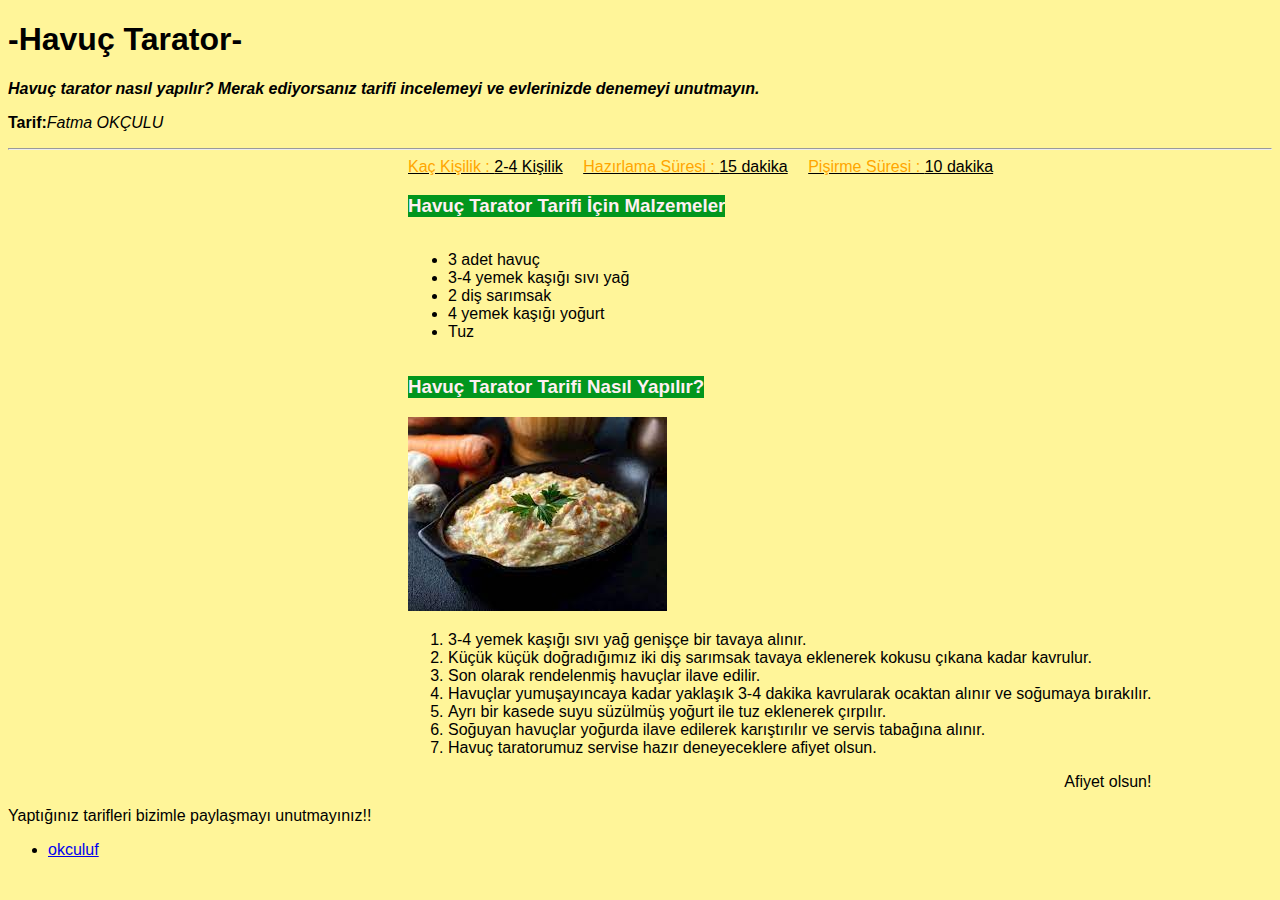
<file: HTML-3 ekleme/index.html>
<!DOCTYPE html>
<html lang="tr">
<head>
    <style>
        body{
            font-family: 'Lucida Sans', 'Lucida Sans Regular', 'Lucida Grande', 'Lucida Sans Unicode', Geneva, Verdana, sans-serif;
            background-color: #fff599
        }
    <!-- arkaplan rengi -->
    </style>
    <meta charset="UTF-8">
    <meta http-equiv="X-UA-Compatible" content="IE=edge">
    <meta name="viewport" content="width=device-width, initial-scale=1.0">
    <title>Havuç Tarator Tarifi</title>


</head>
<body>
    <!-- Navbar - Start -->
    <header>
        <nav>
                    <h1>-Havuç Tarator-</h1>
                    <p>
                        <b><em>Havuç tarator nasıl yapılır? Merak ediyorsanız tarifi incelemeyi ve evlerinizde denemeyi unutmayın.</em></b> 
                    </p>
                    <p>
                        <b>Tarif:</b><em>Fatma OKÇULU</em>
                    </p>
                    <hr>
        </nav>
    </header>
    <!-- Navbar - End -->
     <!-- Content - Start -->
     <section style="position: relative; left: 400px; width: fit-content;">
        <!-- style="position: relative; left: 400px; width: fit-content;" section bloğunu ortaya hizalamak için kullandım.-->
        <!-- Articles - Start -->
        <article>
            <u > <font color="orange"> Kaç Kişilik : </font>  2-4 Kişilik</u>&emsp;
            <u > <font color="orange"> Hazırlama Süresi : </font> 15 dakika</u>&emsp;
            <u > <font color="orange"> Pişirme Süresi : </font> 10 dakika</u>
            <!-- yan yana ve altı çizili olmasını sağladım. -->
        </article>
        <article>
            <h3 style="background-color: #02961d; color: rgb(255, 240, 241); display: inline-block;">Havuç Tarator Tarifi İçin Malzemeler</h3>
            <ul>
                <li>3 adet havuç</li>
                <li>3-4 yemek kaşığı sıvı yağ</li>
                <li>2 diş sarımsak</li>
                <li>4 yemek kaşığı yoğurt</li>
                <li>Tuz</li>
            </ul>
        </article>
        <article>
            <h3 style="background-color: #02961d; color: rgb(255, 240, 241); display: inline-block;">Havuç Tarator Tarifi Nasıl Yapılır?</h3>
            <br>
            <img src="[data-uri]" alt="Yazı 2">
            <ol>
                <li>3-4 yemek kaşığı sıvı yağ genişçe bir tavaya alınır.</li>
                <li>Küçük küçük doğradığımız iki diş sarımsak tavaya eklenerek kokusu çıkana kadar kavrulur.</li>
                <li>Son olarak rendelenmiş havuçlar ilave edilir.</li>
                <li>Havuçlar yumuşayıncaya kadar yaklaşık 3-4 dakika kavrularak ocaktan alınır ve soğumaya bırakılır.</li>
                <li>Ayrı bir kasede suyu süzülmüş yoğurt ile tuz eklenerek çırpılır.</li>
                <li>Soğuyan havuçlar yoğurda ilave edilerek karıştırılır ve servis tabağına alınır.</li>
                <li>Havuç taratorumuz servise hazır deneyeceklere afiyet olsun.</li>
            </ol>
        </article>
        <article>
            <p style="text-align: right;">Afiyet olsun!</p>
        </article>
         <!-- Articles - End -->
    </section>
    <!-- Content - End -->

    <!-- Footer - Start -->
    <footer>
        <p>Yaptığınız tarifleri bizimle paylaşmayı unutmayınız!!</p>
        <ul>
            <li><a href="https://app.patika.dev/okculuf">okculuf</a></li>
        </ul>
    </footer>
    <!-- Footer - End -->
</body>
</html>
</file>
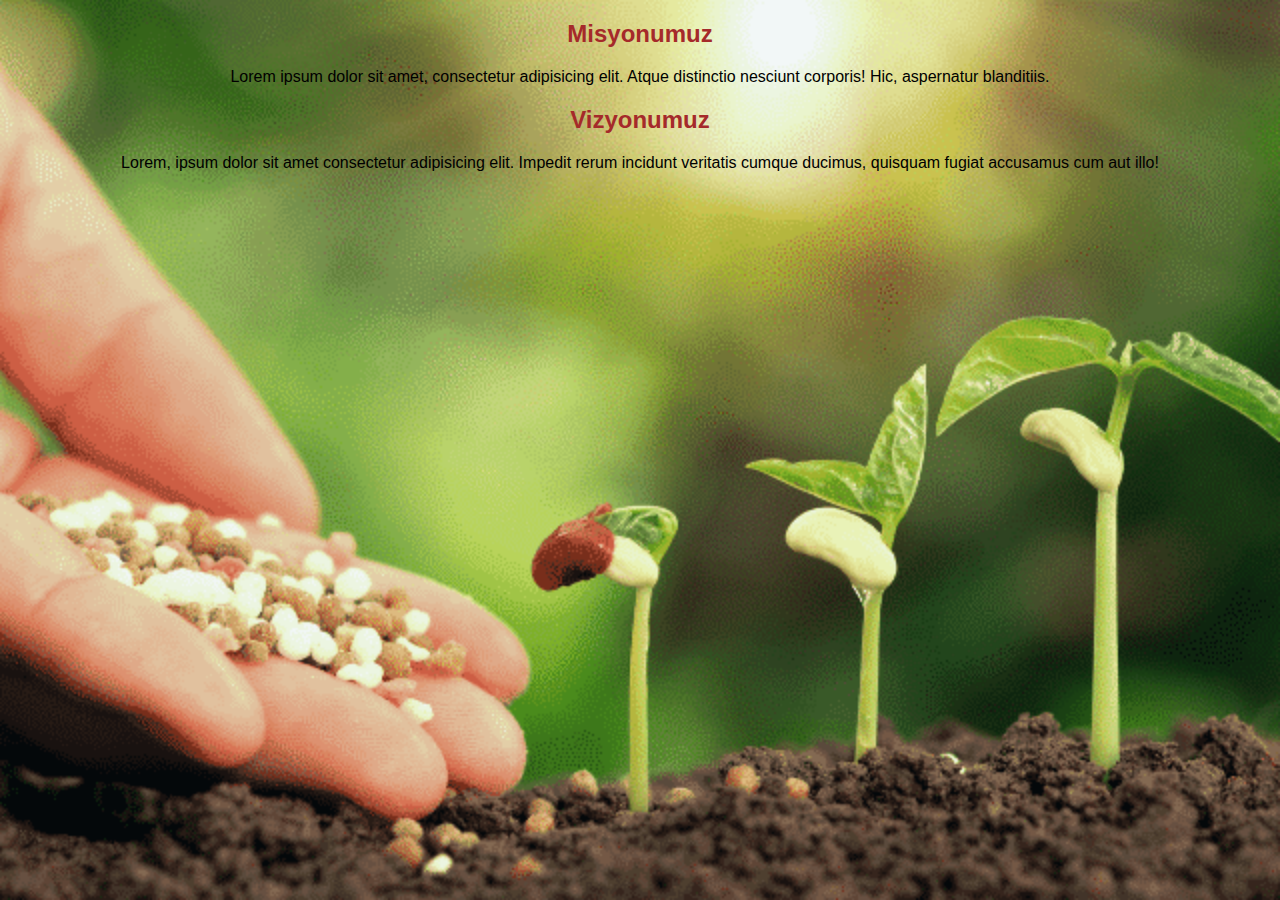
<file: css-odev-1/about-us.html>
<!DOCTYPE html>
<html lang="en">
<head>
    <meta charset="UTF-8">
    <meta http-equiv="X-UA-Compatible" content="IE=edge">
    <meta name="viewport" content="width=device-width, initial-scale=1.0">
    <link rel="stylesheet" href="css/style.css">
    <title>Kurumsal</title>
    <style>
        h2 {
            color: brown;
        }
    </style>
</head>
<body>
    <h2>Misyonumuz</h2>
    <p>
        Lorem ipsum dolor sit amet, consectetur adipisicing elit. Atque distinctio nesciunt corporis! Hic, aspernatur blanditiis.
    </p>
    <h2>Vizyonumuz</h2>
    <p>
        Lorem, ipsum dolor sit amet consectetur adipisicing elit. Impedit rerum incidunt veritatis cumque ducimus, quisquam fugiat accusamus cum aut illo!
    </p>
</body>
</html>
</file>
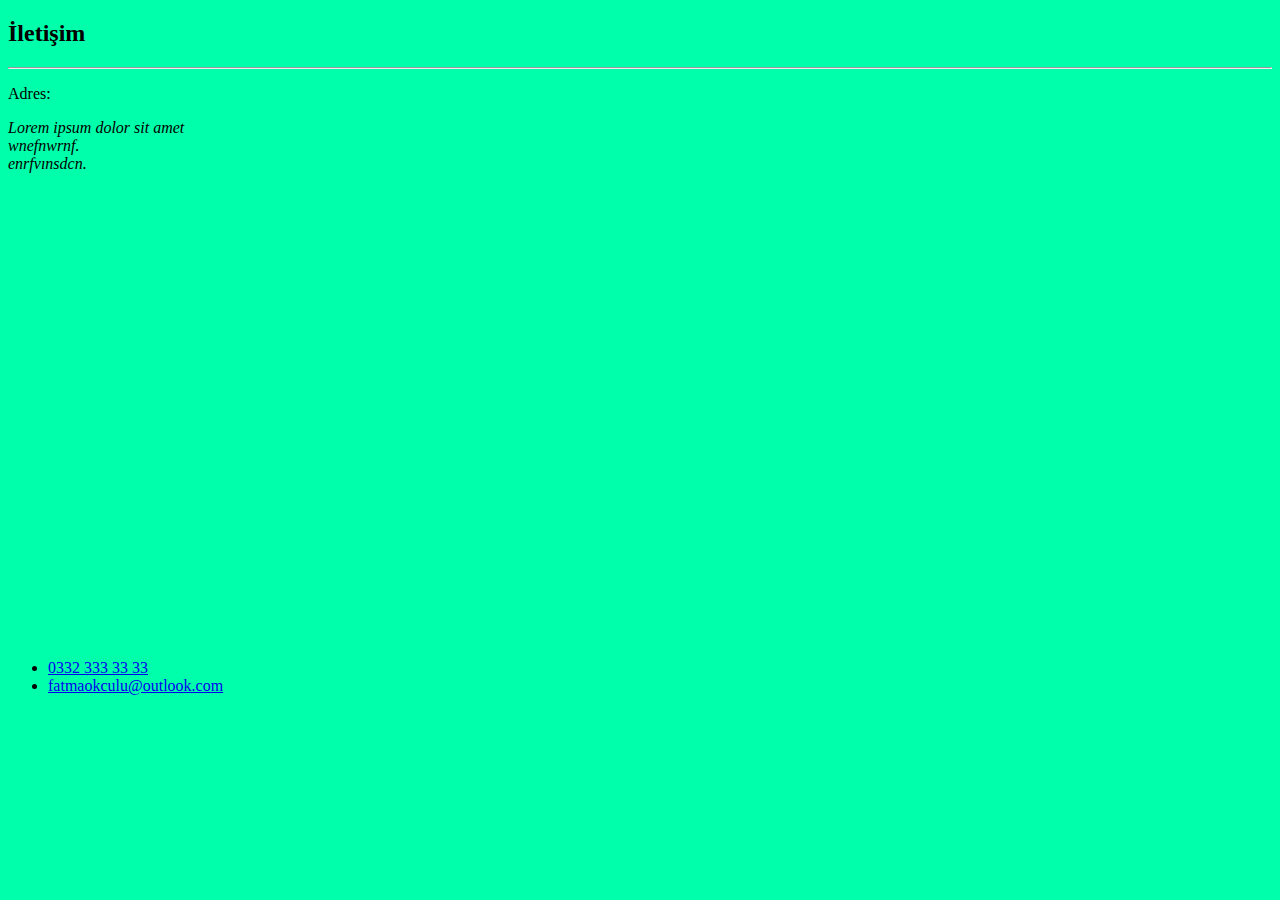
<file: css-odev-1/contact.html>
<!DOCTYPE html>
<html lang="tr">
<head>
    <meta charset="UTF-8">
    <meta http-equiv="X-UA-Compatible" content="IE=edge">
    <meta name="viewport" content="width=device-width, initial-scale=1.0">
    
    <title>İletişim</title>
    <style>
        body{
    background-color: rgb(0, 255, 170)
    }
    </style>
</head>
<body>
    
</body>
</html>
<section>
    <!-- Articles - Start -->
    <article>
        <h2>İletişim</h2>
        <hr>
        <p>
            Adres: 
        </p>
        <address>
            Lorem ipsum dolor sit amet <br>
            wnefnwrnf. <br>
            enrfvınsdcn.
            <p>
                <iframe src="https://www.google.com/maps/embed?pb=!1m18!1m12!1m3!1d3149.561750751233!2d32.50277835074911!3d37.87054357964273!2m3!1f0!2f0!3f0!3m2!1i1024!2i768!4f13.1!3m3!1m2!1s0x14d085106a7c2a4b%3A0x2b726ee32cc245c3!2sAziziye%2C%20Mevlana%20T%C3%BCrbesi%2C%2042030%20Karatay%2FKonya!5e0!3m2!1str!2str!4v1658530551159!5m2!1str!2str" width="600" height="450" style="border:0;" allowfullscreen="" loading="lazy" referrerpolicy="no-referrer-when-downgrade"></iframe>
            </p>
        </address>
        <ul>
            <li><a href="tel:5555555555">0332 333 33 33</a></li>
            <li><a href="mailto:fatmaokculu@outlook.com">fatmaokculu@outlook.com</a></li>
        </ul>
    </article>

    <!-- Articles - End -->
</section>
</file>
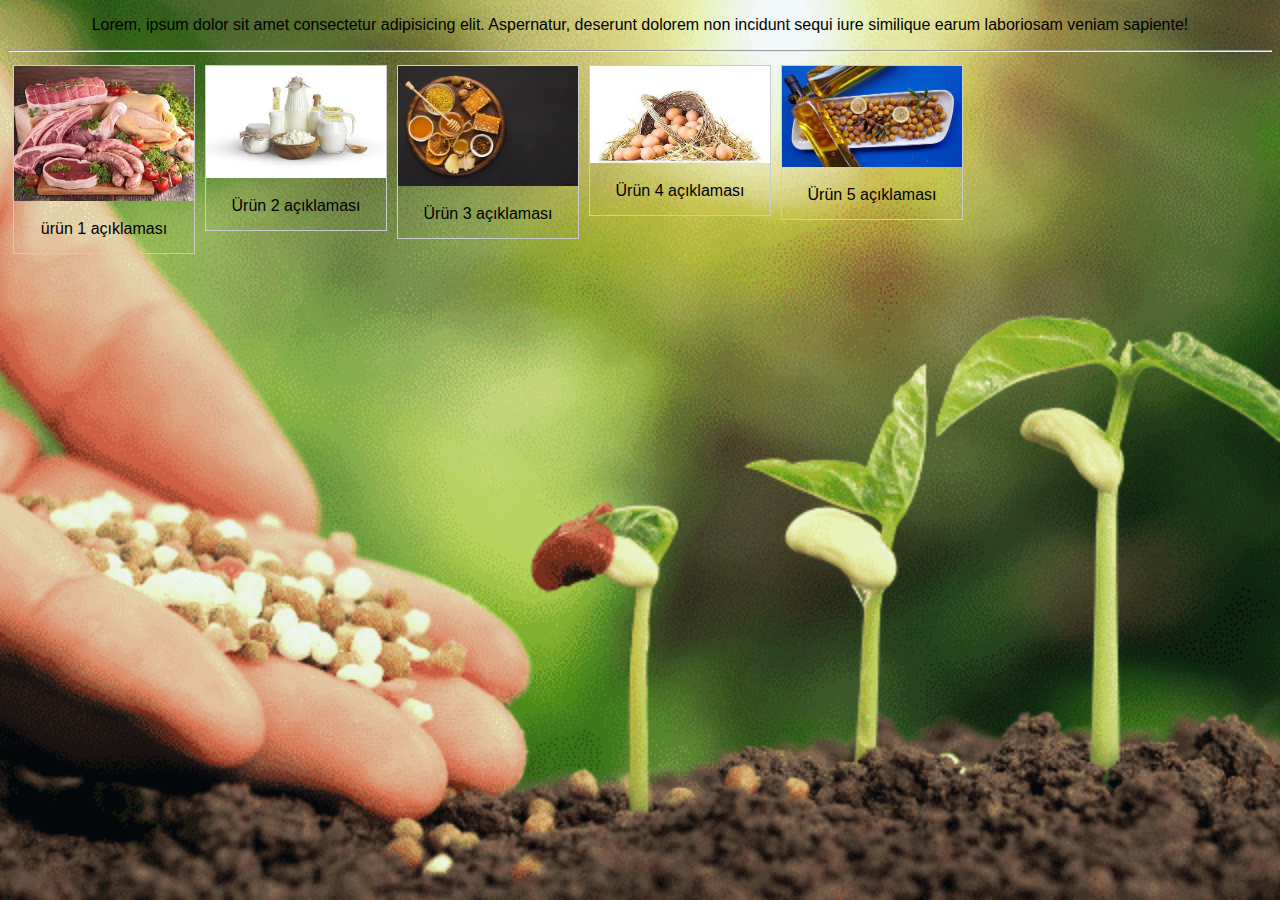
<file: css-odev-1/urunler.html>
<!DOCTYPE html>
<html lang="en">
<head>
    <meta charset="UTF-8">
    <meta http-equiv="X-UA-Compatible" content="IE=edge">
    <meta name="viewport" content="width=device-width, initial-scale=1.0">
    <link rel="stylesheet" href="css/style.css">
    <title>Ürünler</title>
    <style>
        div.img {
            margin: 5px;
            border: 1px solid #ccc;
            float: left;
            width: 180px;
        }
        
        div.img:hover {
            border: 1px solid #777;
        }
        
        div.img img {
            width: 100%;
            height: auto;
        }
        
        div.desc {
            padding: 15px;
            text-align: center;
        }
        </style>
</head>
<body>
    <p>
        Lorem, ipsum dolor sit amet consectetur adipisicing elit. Aspernatur, deserunt dolorem non incidunt sequi iure similique earum laboriosam veniam sapiente!
    </p>
    <hr>

    <div class="img">
        <a target="_blank" href="fjords.jpg">
          <img src="images/et.jpeg" alt="ürünler et" width="300" height="200">
        </a>
        <div class="desc">ürün 1 açıklaması</div>
      </div>
      <div class="img">
        <a target="_blank" href="forest.jpg">
          <img src="images/süt.jpeg" alt="Ürünler süt" width="300" height="200">
        </a>
        <div class="desc">Ürün 2 açıklaması</div>
      </div>
      <div class="img">
        <a target="_blank" href="forest.jpg">
          <img src="images/bal.webp" alt="Ürünler bal" width="300" height="200">
        </a>
        <div class="desc">Ürün 3 açıklaması</div>
      </div>
      <div class="img">
        <a target="_blank" href="forest.jpg">
          <img src="images/yumurta.jpeg" alt="Ürünler yumurta" width="300" height="200">
        </a>
        <div class="desc">Ürün 4 açıklaması</div>
      </div>
      <div class="img">
        <a target="_blank" href="lights.jpg">
          <img src="images/zeytin.jpeg" alt="Ürünler zeytin" width="300" height="200">
        </a>
        <div class="desc">Ürün 5 açıklaması</div>
      </div>
</body>
</html>
</file>
<file: css-odev-1/css/style.css>
h1
{
  color: red;
  font-size: 60px;
  text-shadow: 2px 2px black;
}

body {
  
  background-image: url('../images/arkaplan.png');
  text-align: center;
  background-size: cover;
  background-attachment: fixed;
  font-family: "Quicksand", sans-serif;


}


ul {
  list-style-type: none;

  margin: 0;

  padding: 0;

  overflow: hidden;

}


.menü li
{
  float:left;
  margin:5px;
}

.menü a
{
  text-decoration:none;
  color:rgb(0, 102, 95);
  font-weight:bold;
  border:2px solid rgb(82, 153, 0);
  background:rgb(247, 244, 247);
  width:130px;
  display:block;
  line-height:30px;
  padding:7px;
  
}
/*
.menü a:hover
{
  margin-top:5px;
  border-top:5px 
}
*/
</file>
